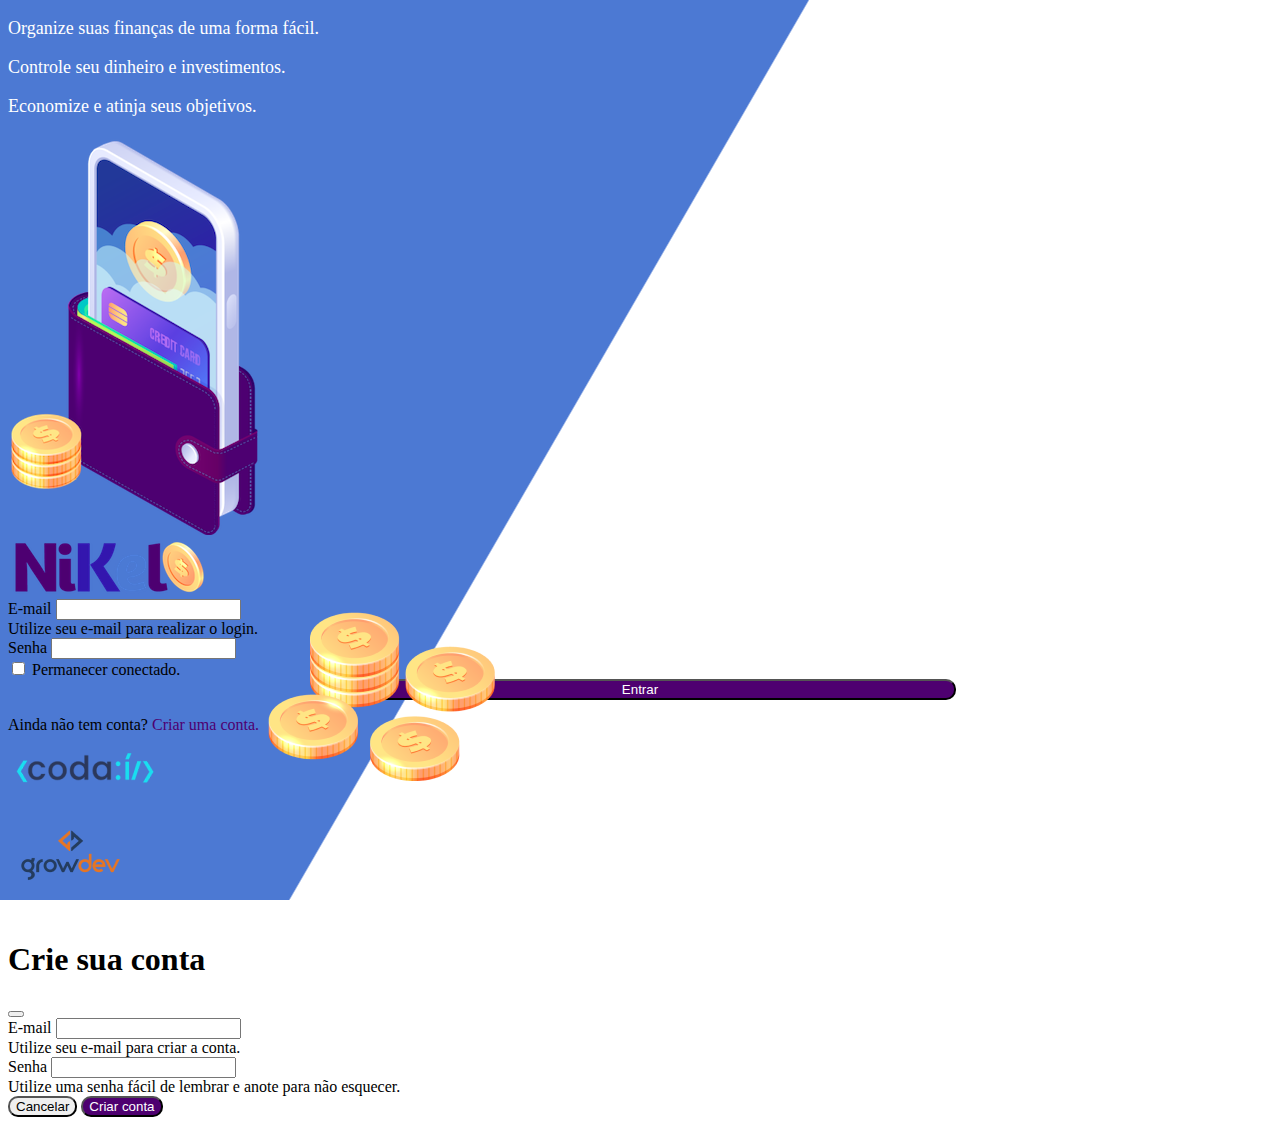
<file: public/index.html>
<!DOCTYPE html>
<html lang="pt">
<head>
    <meta charset="UTF-8">
    <meta http-equiv="X-UA-Compatible" content="IE=edge">
    <meta name="viewport" content="width=device-width, initial-scale=1.0">
    <title>Nikel</title>
    <link href="https://cdn.jsdelivr.net/npm/bootstrap@5.3.0-alpha1/dist/css/bootstrap.min.css" rel="stylesheet" integrity="sha384-GLhlTQ8iRABdZLl6O3oVMWSktQOp6b7In1Zl3/Jr59b6EGGoI1aFkw7cmDA6j6gD" crossorigin="anonymous">
    <link rel="stylesheet" href="./css/styles.css">
</head>
<body id="login">
    <main>
        <div class="container">
            <div class="row vh-100">
                <div class="col d-flex justify-content-center my-5 flex-column">
                    <div class="text-login">
                        <p>Organize suas finanças de uma forma fácil.</p>
                        <p>Controle seu dinheiro e investimentos.</p>
                        <p>Economize e atinja seus objetivos.</p>
                    </div>
                    <div class="text-center">
                        <img src="./assets/images/pocket.png" alt="image pocket" class="img-fluid" srcset="">
                        <img src="./assets/images/coins.png" alt="image coins" class="img-fluid d-none d-md-inline coins" srcset="">
                    </div>
                </div>
                <div class="col d-flex justify-content-center my-5 flex-column">
                    <div class="container">
                        <div class="row">
                            <div class="col">
                                <div class="text-center mb-3">
                                    <img src="./assets/images/nikel-logo.png" alt="logo nikel" class="img-fluid" srcset="">
                                </div>
                            </div>
                        </div>
                        <div class="row">
                            <div class="col">
                                <form id="login-form">
                                    <div class="mb-3">
                                      <label for="email-input" class="form-label">E-mail</label>
                                      <input type="email" class="form-control" id="email-input" aria-describedby="emailHelp">
                                      <div id="emailHelp" class="form-text">Utilize seu e-mail para realizar o login.</div>
                                    </div>
                                    <div class="mb-3">
                                      <label for="password-input" class="form-label">Senha</label>
                                      <input type="password" class="form-control" id="password-input">
                                    </div>
                                    <div class="mb-3 form-check">
                                      <input type="checkbox" class="form-check-input" id="session-check">
                                      <label class="form-check-label" for="session-check">Permanecer conectado.</label>
                                    </div>
                                    <button type="submit" class="btn button-login">Entrar</button>
                                </form>
                            </div>
                        </div>
                        <div class="row">
                            <div class="col">
                                <p id="link-conta" class="text-center mt-2 form-text" data-bs-toggle="modal" data-bs-target="#register-modal">Ainda não tem conta? <span class="link-default">Criar uma conta.</span></p>
                            </div>
                        </div>
                        <div class="row">
                            <div class="col">
                                <div class="text-center mt-5">
                                    <img src="./assets/images/codai-logo.png" alt="" srcset="">
                                </div>
                            </div>
                        </div>
                        <div class="row">
                            <div class="col">
                                <div class="text-center">
                                    <img src="./assets/images/growdev-logo.png" alt="" srcset="">
                                </div>
                            </div>
                        </div>
                    </div>
                </div>
            </div>
        </div>
  
  <!-- Modal -->
        <div class="modal fade" id="register-modal" tabindex="-1" aria-labelledby="exampleModalLabel" aria-hidden="true">
            <div class="modal-dialog">
                <div class="modal-content">
                    <div class="modal-header">
                        <h1 class="modal-title fs-5" id="exampleModalLabel">Crie sua conta</h1>
                        <button type="button" class="btn-close" data-bs-dismiss="modal" aria-label="Close"></button>
                    </div>
                    <form id="create-form">
                        <div class="modal-body">
                            <div class="mb-3">
                                <label for="email-create-input" class="form-label">E-mail</label>
                                <input type="email" class="form-control" id="email-create-input" aria-describedby="emailHelp" required>
                                <div id="emailHelp" class="form-text">Utilize seu e-mail para criar a conta.</div>
                            </div>
                            <div class="mb-3">
                                <label for="password-create-input" class="form-label">Senha</label>
                                <input type="password" class="form-control" id="password-create-input" required>
                                <div id="emailHelp" class="form-text">Utilize uma senha fácil de lembrar e anote para não esquecer.</div>
                            </div>
                        </div>
                        <div class="modal-footer">
                            <button type="button" class="btn btn-secondary button-cancel" data-bs-dismiss="modal">Cancelar</button>
                            <button type="submit" class="btn button-default">Criar conta</button>
                        </div>
                    </form>
                </div>
            </div>
        </div>
    </main>
    <script src="https://cdn.jsdelivr.net/npm/bootstrap@5.3.0-alpha1/dist/js/bootstrap.bundle.min.js" integrity="sha384-w76AqPfDkMBDXo30jS1Sgez6pr3x5MlQ1ZAGC+nuZB+EYdgRZgiwxhTBTkF7CXvN" crossorigin="anonymous"></script>
    <script src="./js/index.js"></script>
</body>
</html>
</file>
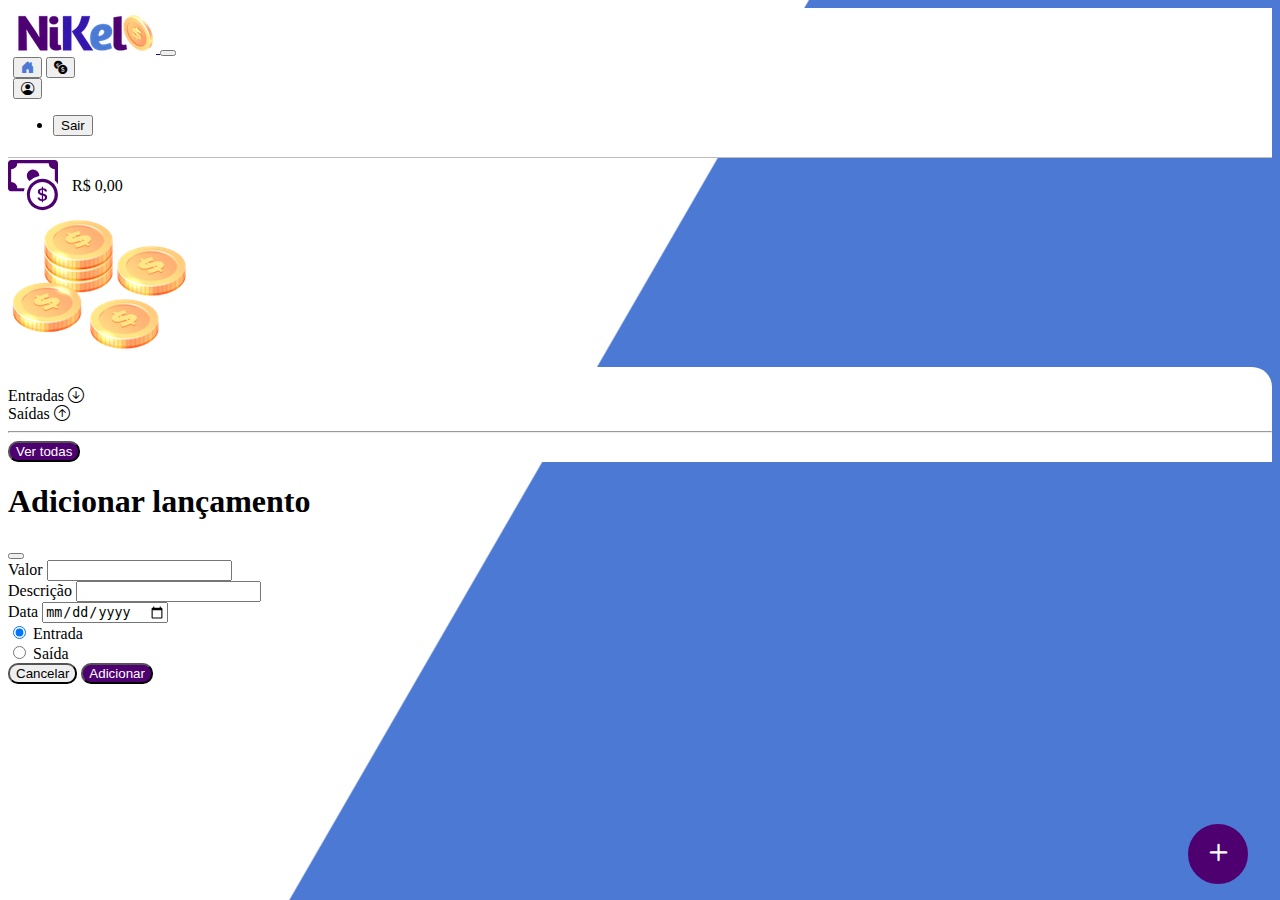
<file: public/home.html>
<!DOCTYPE html>
<html lang="pt">
<head>
    <meta charset="UTF-8">
    <meta http-equiv="X-UA-Compatible" content="IE=edge">
    <meta name="viewport" content="width=device-width, initial-scale=1.0">
    <title>Nikel - Home</title>
    <link href="https://cdn.jsdelivr.net/npm/bootstrap@5.3.0-alpha1/dist/css/bootstrap.min.css" rel="stylesheet" integrity="sha384-GLhlTQ8iRABdZLl6O3oVMWSktQOp6b7In1Zl3/Jr59b6EGGoI1aFkw7cmDA6j6gD" crossorigin="anonymous">
    <link rel="stylesheet" href="https://cdn.jsdelivr.net/npm/bootstrap-icons@1.10.3/font/bootstrap-icons.css">
    <link rel="stylesheet" href="./css/styles.css">
</head>
<body id="app">
    <header>
        <nav class="navbar navbar-expand navbar-light bg-white">
            <div class="container-fluid">
              <a class="navbar-brand" href="#">
                <img src="./assets/images/nikel-small-logo.png" alt="logo nikel" class="img-fluid" srcset="">
              </a>
              <button class="navbar-toggler" type="button" data-bs-toggle="collapse" data-bs-target="#navbarSupportedContent" aria-controls="navbarSupportedContent" aria-expanded="false" aria-label="Toggle navigation">
                <span class="navbar-toggler-icon"></span>
              </button>
              <div class="collapse navbar-collapse justify-content-end" id="navbarSupportedContent">
                <div class="d-flex menu">
                    <a href="home.html"><button class="btn" type="button"><i class="bi bi-house-door-fill fs-4 color-secondary"></i></button></a>
                    <a href="transactions.html"><button class="btn" type="button"><i class="bi bi-currency-exchange fs-4"></i></button></a>
                    
                    <div class="dropdown">
                        <button class="btn" type="button" data-bs-toggle="dropdown" aria-expanded="false">
                            <i class="bi bi-person-circle fs-4"></i>
                        </button>
                        <ul class="dropdown-menu logout">
                          <li><button class="dropdown-item" id="button-logout">Sair</button></li>
                        </ul>
                    </div>
                </div>
              </div>
            </div>
        </nav>
    </header>
    <main>
        <div class="container-lg">
            <div class="row">
                <div class="col d-flex mt-4 justify-content-start align-items-center">
                    <i class="bi bi-cash-coin color-primary icon-detail"></i>
                    <span class="fs-2" id="total">R$ 0,00</span>
                </div>
                <div class="col d-flex mt-4 justify-content-end">
                    <div class="text-center">
                        <img src="./assets/images/coins-small.png" alt="image coins" srcset="">
                    </div>
                </div>
            </div>
            <div class="row">
                <div class="col-12 info shadow-lg">
                    <div class="container">
                        <div class="row">
                            <div class="col-6">
                                <span class="fs-4">Entradas <i class="bi bi-arrow-down-circle fs-2 align-middle"></i></span>
                            </div>
                            <div class="col-6">
                                <span class="fs-4">Saídas <i class="bi bi-arrow-up-circle fs-2 align-middle"></i></span>
                            </div>
                            <div class="col-12 my-2">
                                <hr>
                            </div>
                        </div>
                        <div class="row">
                            <div class="col-6">
                                <div class="container p-0" id="cash-in-list">
                                    
                                </div>
                            </div>
                            <div class="col-6">
                                <div class="container p-0" id="cash-out-list">
                                    
                                </div>
                            </div>
                            <div class="col-12 mb-4">
                                <button type="button" class="btn button-default" id="transactions-button">Ver todas</button>
                            </div>
                        </div>
                    </div>
                </div>
            </div>
            <button class="btn button-float" data-bs-toggle="modal" data-bs-target="#transaction-modal"><i class="bi bi-plus"></i></button>
        </div>

        <!-- Modal -->
        <div class="modal fade" id="transaction-modal" tabindex="-1" aria-labelledby="exampleModalLabel" aria-hidden="true">
            <div class="modal-dialog">
                <div class="modal-content">
                    <div class="modal-header">
                        <h1 class="modal-title fs-5" id="exampleModalLabel">Adicionar lançamento</h1>
                        <button type="button" class="btn-close" data-bs-dismiss="modal" aria-label="Close"></button>
                    </div>
                    <form id="transaction-form">
                        <div class="modal-body">
                            <div class="mb-3">
                                <label for="value-input" class="form-label">Valor</label>
                                <input type="number" step="any" class="form-control" id="value-input" aria-describedby="emailHelp" required>
                            </div>
                            <div class="mb-3">
                                <label for="description-input" class="form-label">Descrição</label>
                                <input type="text" class="form-control" id="description-input" required>
                            </div>
                            <div class="mb-3">
                                <label for="date-input" class="form-label">Data</label>
                                <input type="date" class="form-control" id="date-input" required>
                            </div>
                            <div class="mb-3">
                                <div class="form-check form-check-inline">
                                    <input class="form-check-input" type="radio" name="type-input" id="inlineRadio1" value="1" checked>
                                    <label class="form-check-label" for="inlineRadio1">Entrada</label>
                                </div>
                                <div class="form-check form-check-inline">
                                    <input class="form-check-input" type="radio" name="type-input" id="inlineRadio2" value="2">
                                    <label class="form-check-label" for="inlineRadio2">Saída</label>
                                </div>
                            </div>
                        </div>
                        <div class="modal-footer">
                            <button type="button" class="btn btn-secondary button-cancel" data-bs-dismiss="modal">Cancelar</button>
                            <button type="submit" class="btn button-default">Adicionar</button>
                        </div>
                    </form>
                </div>
            </div>
        </div>
    </main>

    <script src="https://cdn.jsdelivr.net/npm/bootstrap@5.3.0-alpha1/dist/js/bootstrap.bundle.min.js" integrity="sha384-w76AqPfDkMBDXo30jS1Sgez6pr3x5MlQ1ZAGC+nuZB+EYdgRZgiwxhTBTkF7CXvN" crossorigin="anonymous"></script>
    <script src="./js/home.js"></script>
</body>
</html>
</file>
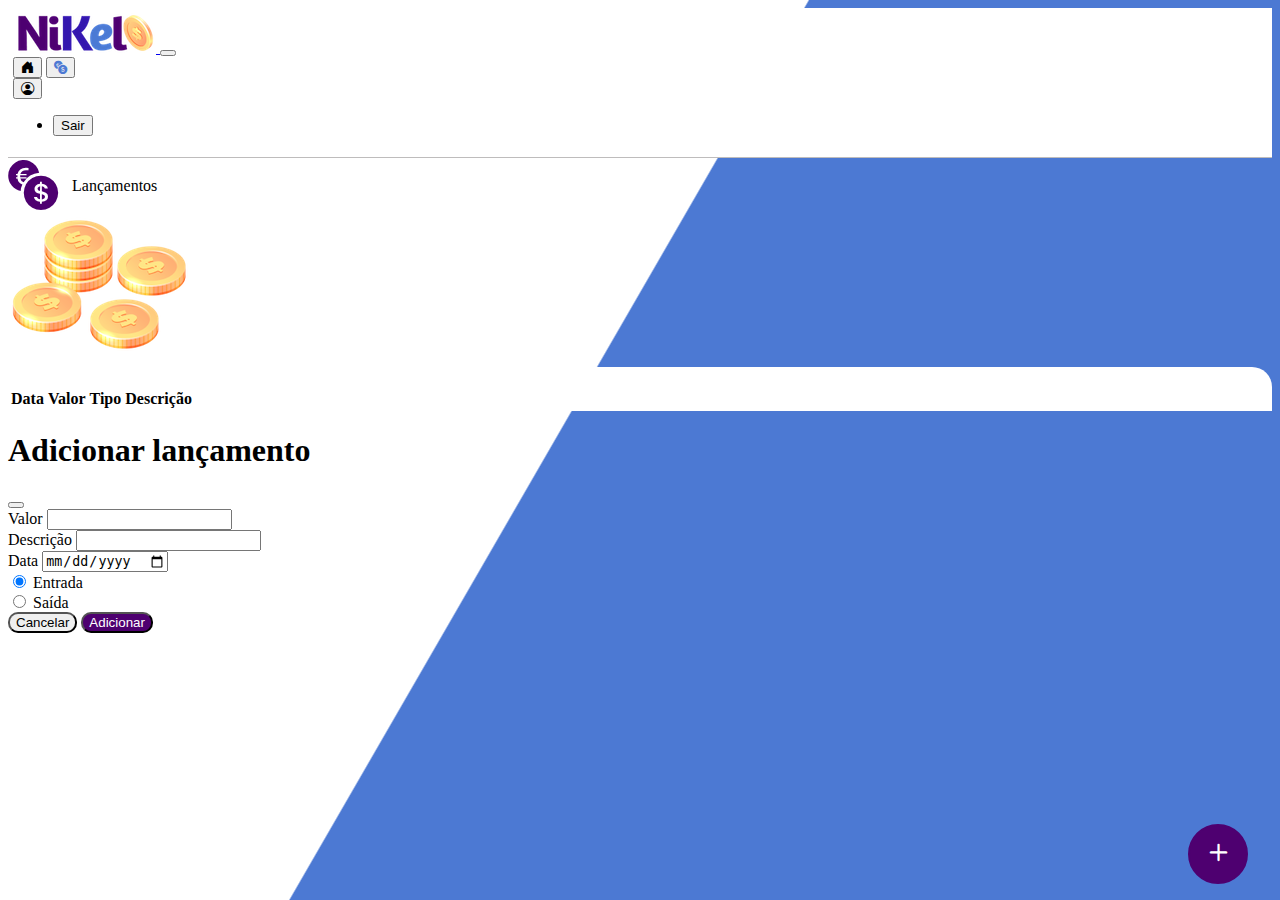
<file: public/transactions.html>
<!DOCTYPE html>
<html lang="pt">
<head>
    <meta charset="UTF-8">
    <meta http-equiv="X-UA-Compatible" content="IE=edge">
    <meta name="viewport" content="width=device-width, initial-scale=1.0">
    <title>Nikel - Lançamentos</title>
    <link href="https://cdn.jsdelivr.net/npm/bootstrap@5.3.0-alpha1/dist/css/bootstrap.min.css" rel="stylesheet" integrity="sha384-GLhlTQ8iRABdZLl6O3oVMWSktQOp6b7In1Zl3/Jr59b6EGGoI1aFkw7cmDA6j6gD" crossorigin="anonymous">
    <link rel="stylesheet" href="https://cdn.jsdelivr.net/npm/bootstrap-icons@1.10.3/font/bootstrap-icons.css">
    <link rel="stylesheet" href="./css/styles.css">
</head>
<body id="app">
    <header>
        <nav class="navbar navbar-expand navbar-light bg-white">
            <div class="container-fluid">
              <a class="navbar-brand" href="#">
                <img src="./assets/images/nikel-small-logo.png" alt="logo nikel" class="img-fluid" srcset="">
              </a>
              <button class="navbar-toggler" type="button" data-bs-toggle="collapse" data-bs-target="#navbarSupportedContent" aria-controls="navbarSupportedContent" aria-expanded="false" aria-label="Toggle navigation">
                <span class="navbar-toggler-icon"></span>
              </button>
              <div class="collapse navbar-collapse justify-content-end" id="navbarSupportedContent">
                <div class="d-flex menu">
                    <a href="home.html"><button class="btn" type="button"><i class="bi bi-house-door-fill fs-4"></i></button></a>
                    <a href="transactions.html"><button class="btn" type="button"><i class="bi bi-currency-exchange fs-4 color-secondary"></i></button></a>
                    
                    <div class="dropdown">
                        <button class="btn" type="button" data-bs-toggle="dropdown" aria-expanded="false">
                            <i class="bi bi-person-circle fs-4"></i>
                        </button>
                        <ul class="dropdown-menu logout">
                            <li><button class="dropdown-item" id="button-logout">Sair</button></li>
                        </ul>
                    </div>
                </div>
              </div>
            </div>
        </nav>
    </header>
    <main>
        <div class="container-lg">
            <div class="row">
                <div class="col d-flex mt-4 justify-content-start align-items-center">
                    <i class="bi bi-currency-exchange color-primary icon-detail"></i>
                    <span class="fs-2">Lançamentos</span>
                </div>
                <div class="col d-flex mt-4 justify-content-end">
                    <div class="text-center">
                        <img src="./assets/images/coins-small.png" alt="image coins" srcset="">
                    </div>
                </div>
            </div>
            <div class="row">
                <div class="col-12 info shadow-lg">
                    <div class="container">
                        <div class="row">
                            <div class="col">
                                <table class="table">
                                    <thead>
                                      <tr>
                                        <th scope="col">Data</th>
                                        <th scope="col">Valor</th>
                                        <th scope="col">Tipo</th>
                                        <th scope="col">Descrição</th>
                                      </tr>
                                    </thead>
                                    <tbody id="transactions-list">
                                  
                                    </tbody>
                                </table>
                            </div>
                        </div>
                    </div>
                </div>
            </div>
            <button class="btn button-float" data-bs-toggle="modal" data-bs-target="#transaction-modal"><i class="bi bi-plus"></i></button>
        </div>

        <!-- Modal -->
        <div class="modal fade" id="transaction-modal" tabindex="-1" aria-labelledby="exampleModalLabel" aria-hidden="true">
            <div class="modal-dialog">
                <div class="modal-content">
                    <div class="modal-header">
                        <h1 class="modal-title fs-5" id="exampleModalLabel">Adicionar lançamento</h1>
                        <button type="button" class="btn-close" data-bs-dismiss="modal" aria-label="Close"></button>
                    </div>
                    <form id="transaction-form">
                        <div class="modal-body">
                            <div class="mb-3">
                                <label for="value-input" class="form-label">Valor</label>
                                <input type="number" step="any" class="form-control" id="value-input" aria-describedby="emailHelp">
                            </div>
                            <div class="mb-3">
                                <label for="description-input" class="form-label">Descrição</label>
                                <input type="text" class="form-control" id="description-input">
                            </div>
                            <div class="mb-3">
                                <label for="date-input" class="form-label">Data</label>
                                <input type="date" class="form-control" id="date-input">
                            </div>
                            <div class="mb-3">
                                <div class="form-check form-check-inline">
                                    <input class="form-check-input" type="radio" name="type-input" id="inlineRadio1" value="1" checked>
                                    <label class="form-check-label" for="inlineRadio1">Entrada</label>
                                </div>
                                <div class="form-check form-check-inline">
                                    <input class="form-check-input" type="radio" name="type-input" id="inlineRadio2" value="2">
                                    <label class="form-check-label" for="inlineRadio2">Saída</label>
                                </div>
                            </div>
                        </div>
                        <div class="modal-footer">
                            <button type="button" class="btn btn-secondary button-cancel" data-bs-dismiss="modal">Cancelar</button>
                            <button type="submit" class="btn button-default">Adicionar</button>
                        </div>
                    </form>
                </div>
            </div>
        </div>
    </main>

    <script src="https://cdn.jsdelivr.net/npm/bootstrap@5.3.0-alpha1/dist/js/bootstrap.bundle.min.js" integrity="sha384-w76AqPfDkMBDXo30jS1Sgez6pr3x5MlQ1ZAGC+nuZB+EYdgRZgiwxhTBTkF7CXvN" crossorigin="anonymous"></script>
    <script src="./js/transactions.js"></script>
</body>
</html>
</file>
<file: public/css/styles.css>
#login {
    background: linear-gradient(120deg, #4c79d3 44.9%, #ffffff 45%) no-repeat fixed;
}

#app {
    background: linear-gradient(120deg, white 44.9%, #4c79d3 45%) no-repeat fixed;
}

header {
    border-bottom: 1px solid #bebcbc;
    padding: 5px;
    background-color: white;
}

.color-primary {
    color: #4e0070;
}

.color-secondary {
    color: #4c79d3;
}

.icon-detail {
    font-size: 50px;
    margin-right: 10px;
    vertical-align: middle;
}

.text-login {
    color: white;
    font-size: 18px;
    font-weight: 500;
}

.coins {
    position: absolute;
    bottom: 100px;
}

.button-login {
    border-radius: 10px;
    background-color: #4e0070;
    color: white;
    width: 50%;
    margin: 0 25%;
}

.button-default {
    border-radius: 10px;
    background-color: #4e0070;
    color: white;
}

.button-cancel {
    border-radius: 10px;
}

.button-float {
    border-radius: 100%;
    height: 60px;
    width: 60px;
    position: fixed;
    padding: 0 !important;
    bottom: 1rem;
    right: 2rem;
    font-size: 35px;
    border: 2px solid #4e0070;
    background-color: #4e0070;
    color: white;
}

.button-float:hover {
    border: 2px solid #4c79d3;
    background-color: white;
    color: #4c79d3;
}

.button-login:hover, .button-default:hover {
    background: #4c79d3;
    color: white;
}

.link-default {
    color: #4e0070;
    cursor: pointer;
}

.link-default:hover {
    color: #4c79d3;
}

.info {
    background-color: white;
    border-radius: 20px 20px 0px 0px;
    padding: 20px 0px 0px 0px;
}

.logout {
    min-width: 5rem !important;
}

.menu {
    margin-right: 20px;
}
</file>
